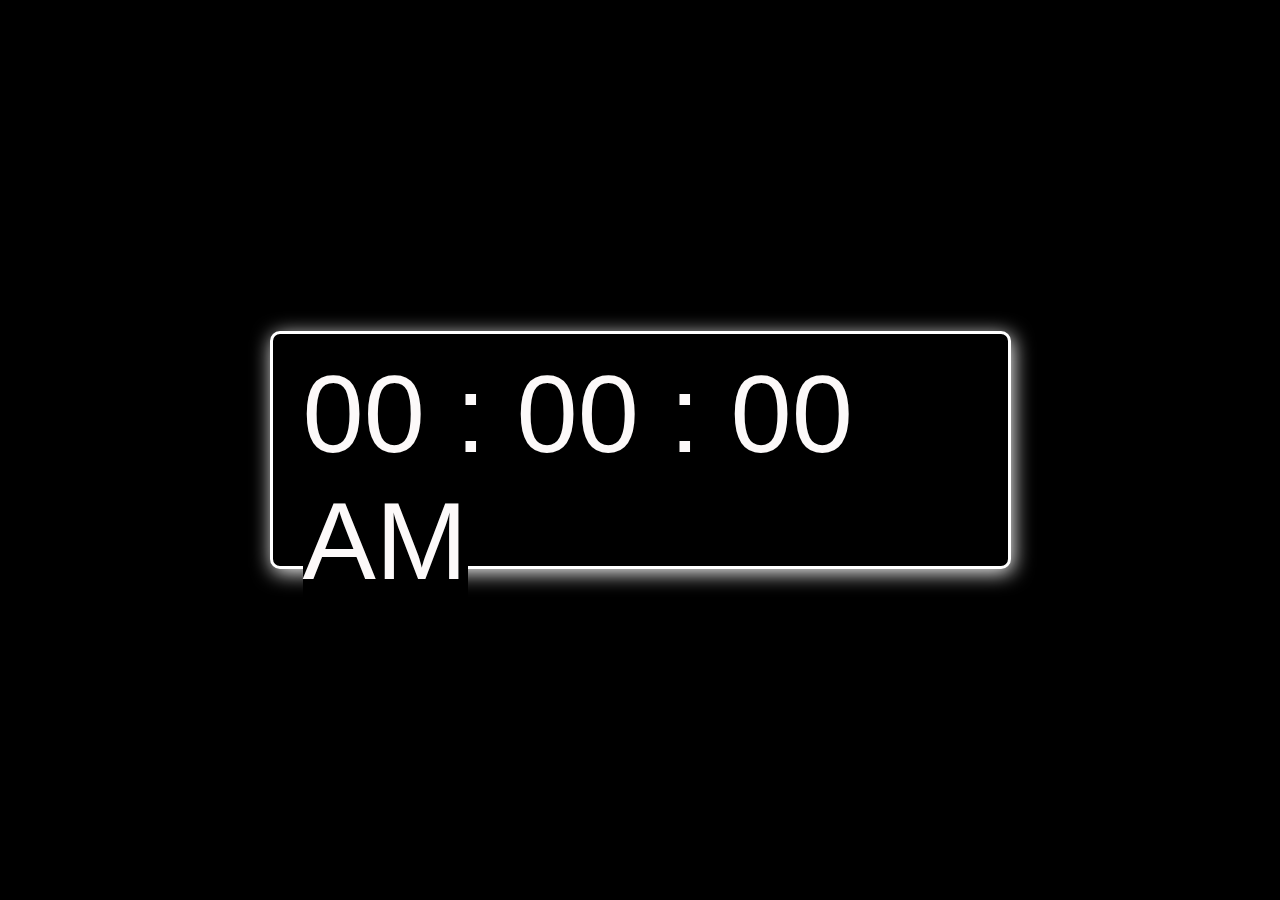
<file: index.html>
<!DOCTYPE html>
<html lang="en">
<head>
    <meta charset="UTF-8">
    <meta name="viewport" content="width=device-width, initial-scale=1.0">
    <title>DIGITAL CLOCK</title>
    <link rel="stylesheet" href="main.css">
   
</head>
<body>
    <script src="main.js"></script>

    <div class="container">
       <div id="wrapper">
         <span id="hour">00</span>
         <span>:</span>
         <span id="mins">00</span>
         <span>:</span>
         <span id="seconds">00</span>
         <span id="ampm">AM</span>
         </div>
    </div>
   
</body>
</html>
</file>
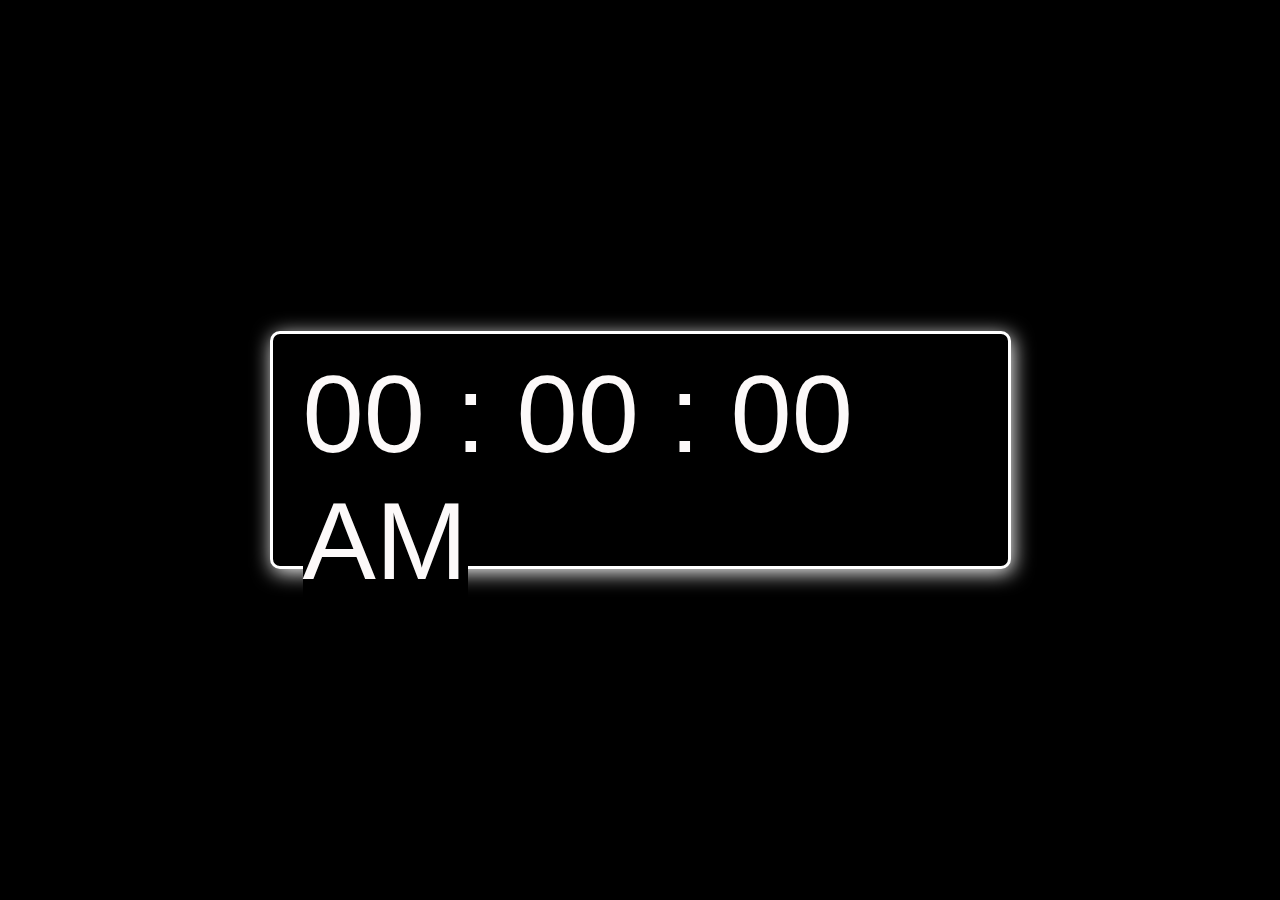
<file: c.html>
<!DOCTYPE html>
<html lang="en">
<head>
    <meta charset="UTF-8">
    <meta name="viewport" content="width=device-width, initial-scale=1.0">
    <title>DIGITAL CLOCK</title>
    <link rel="stylesheet" href="c.css">
   
</head>
<body>
    <script src="c.js"></script>

    <div class="container">
       <div id="wrapper">
         <span id="hour">00</span>
         <span>:</span>
         <span id="mins">00</span>
         <span>:</span>
         <span id="seconds">00</span>
         <span id="ampm">AM</span>
         </div>
    </div>
   
</body>
</html>
</file>
<file: main.css>
*{
    background-color: black;
    color:rgb(252, 249, 249);
    margin: 0;
    padding: 0;
}

.container{
    font-family: 'Gill Sans', 'Gill Sans MT', Calibri, 'Trebuchet MS', sans-serif;
    color:rgb(244, 3, 3);
    display:flex;
    width: 100vw;
    height:100vh;
    align-items: center;
    justify-content: center;
    font-size: 5rem;
   


}
#wrapper{
    border:3px solid white;
    border-radius: 10px;
    box-shadow: 2px 4px 20px rgb(249, 249, 249);;
    padding:1rem;
    padding-right:5px;
    padding-left:30px;
    width:700px;
    height:200px;
    align-content: center;
    font-size: 110px;
}
#wrapper:hover{
    width:800px;
    height:200px;
    /* padding:1rem; */
    font-size:120px;
    padding-left:60px;
    padding-right:6px;
}
</file>
<file: c.css>
*{
    background-color: black;
    color:rgb(252, 249, 249);
    margin: 0;
    padding: 0;
}

.container{
    font-family: 'Gill Sans', 'Gill Sans MT', Calibri, 'Trebuchet MS', sans-serif;
    color:rgb(244, 3, 3);
    display:flex;
    width: 100vw;
    height:100vh;
    align-items: center;
    justify-content: center;
    font-size: 5rem;
   


}
#wrapper{
    border:3px solid white;
    border-radius: 10px;
    box-shadow: 2px 4px 20px rgb(249, 249, 249);;
    padding:1rem;
    padding-right:5px;
    padding-left:30px;
    width:700px;
    height:200px;
    align-content: center;
    font-size: 110px;
}
#wrapper:hover{
    width:800px;
    height:200px;
    /* padding:1rem; */
    font-size:120px;
    padding-left:60px;
    padding-right:6px;
}
</file>
